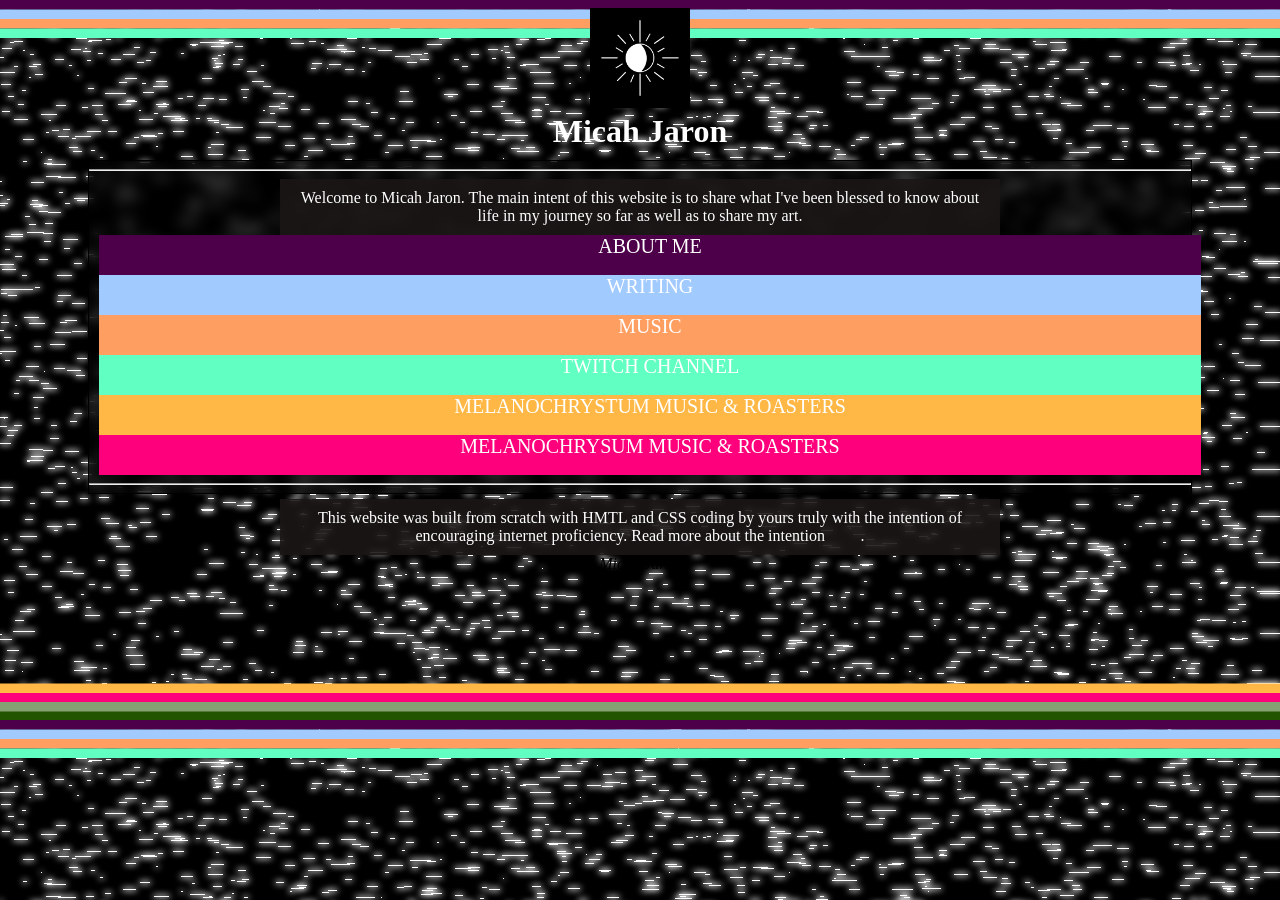
<file: index.html>
<!DOCTYPE html>
<html>
	<style>
/* LINK STYLING */
a:link {
  color: rgba(255, 0, 0, 0.0)
}

a:visited {
  color: rgba(255, 0, 0, 0.0)
}

a:hover {
  color: rgba(255, 0, 0, 0.0)
}

a:active {
  color: rgba(255, 0, 0, 0.0)
}
	</style>
<head>
<title>Micah Jaron</title>
<link rel="icon" type="image/x-icon" href="Flavicon.png">
<link rel="stylesheet" href="MicahJaron.css">
</head>
	<a href="https://micahjaron.github.io">
<div class="hcera">
<img src="Logo.png" alt="logo" width="100px" height="100px">
</div>
<div class="hcera">
<h1 id="TopOfPage" style="background-color: rbga(255, 255, 255, .5);"> Micah Jaron</h1>
</div>
	</a>


<body>


<div class="main">
<hr>
<p style="background-color:hsla(359, 10%, 10%, 0.9); color: white; padding:10px; text-align:center; margin: auto;"> 
Welcome to Micah Jaron. The main intent of this website is to share what I've been blessed to know about life in my journey so far as well as to share my art. 
</p>
	<a href="https://micahjaron.github.io/AboutMe.html">
<div class="menublock" style="background-color:#4d0049;">
<p class="menu"> ABOUT ME </p>
</div> 
	</a>
<div class="menublock" style="background-color:#a1caff;">
<p class="menu"> WRITING </p>
</div>
<div class="menublock" style="background-color:#ff9e61;">
<p class="menu"> MUSIC </p>
</div>
		<a href="https://www.twitch.tv/micahjaron">
<div class="menublock" style="background-color:#61ffc1;">
<p class="menu"> TWITCH CHANNEL </p>
</div>
		</a>
<div class="menublock" style="background-color:#ffb845;">
<p class="menu"> MELANOCHRYSTUM MUSIC & ROASTERS </p>
</div>
<div class="menublock" style="background-color:#ff007c;">
<p class="menu"> MELANOCHRYSUM MUSIC & ROASTERS </p>
</div>


<!--

- WRITING
    - How to Shop for Food
    - BOTANICAL BEVERAGE
    - Finding a Farm Job
    - Fast Recipes
    - Regenerative Coffees Reviews
    - Artist Resources (favorite websites, etc.)
    - Health Resources
    - Actual articles on sunshine, grounding, etc.
- Music
    - Human - Album
    - Archive 
        - Sounds Like Home EP
        - Etc.
- Twitch Community
- ABOUT ME
    - Internet Proficiency
- Melanochrysum Music & Roasters
- Update Log 
-->



<hr id="BottomOfPage">

</div>
<p style="background-color:hsla(359, 10%, 10%, 0.9); color: white; padding:10px; text-align:center; margin: auto;"> This website was built from scratch with HMTL and CSS coding by yours truly with the intention of encouraging internet proficiency. Read more about the intention <a href="" alt="Micah Jaron About Me"> here </a>. 

<address>
Micah Jaron
<!-- Insert business email -->
</address>
</body>

</html>
</file>
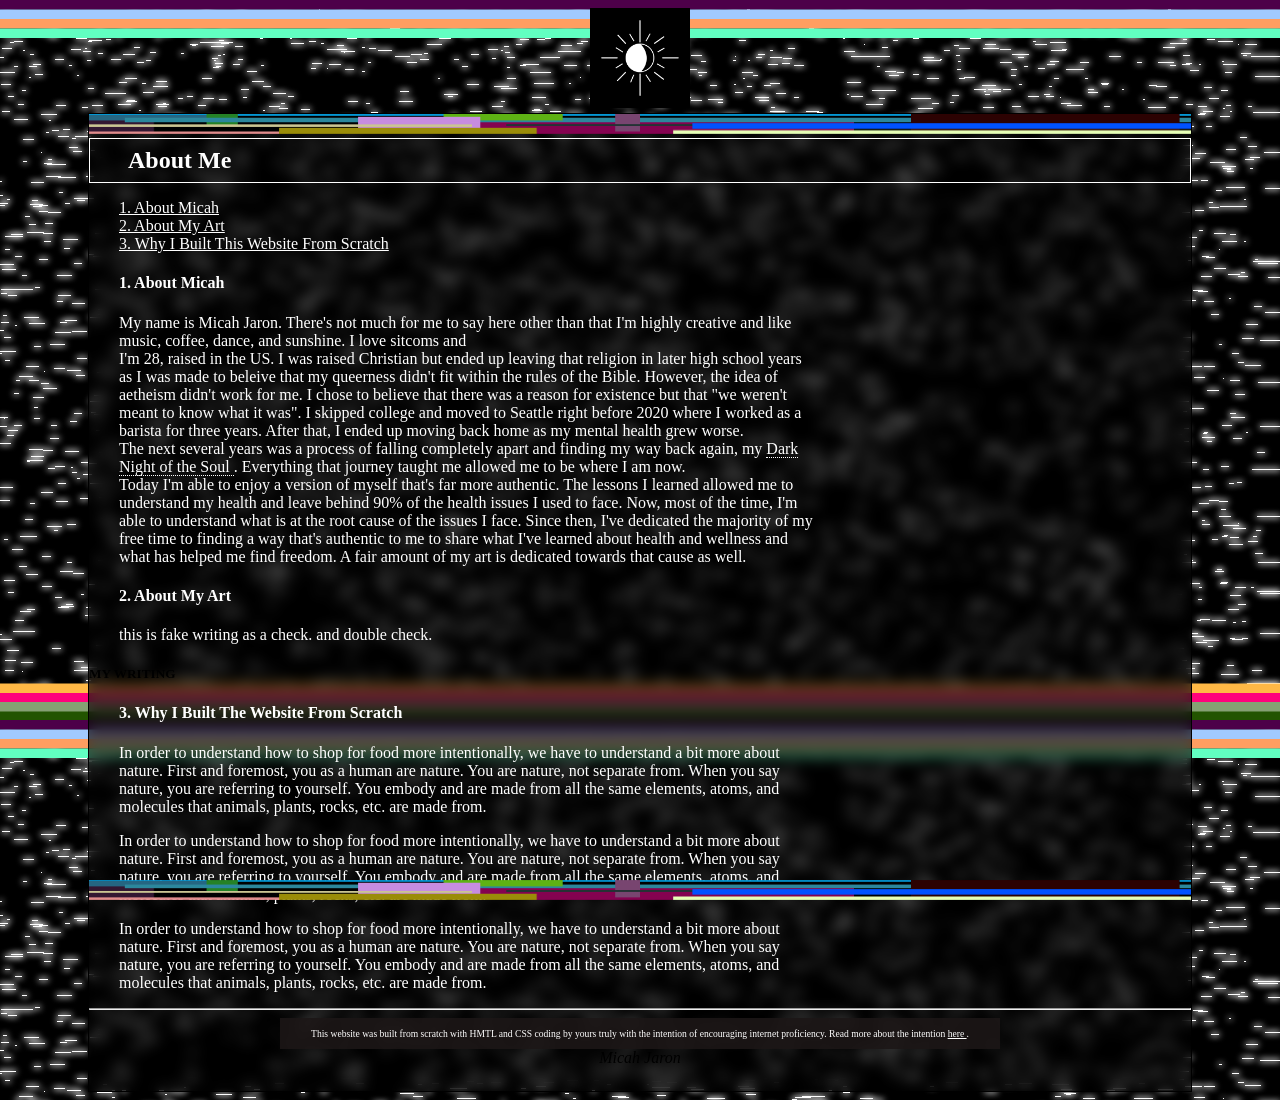
<file: AboutMe.html>
<!DOCTYPE html>
<html id="TopOfPage">
  <style>
/* Tooltip container */
.tooltip {
  border-bottom: 1px dotted white;
  cursor: pointer;
}

/* Tooltip text */
.tooltiptext {
  visibility: hidden; 
  width: 130px;
  background-color: black;
  color: #ffffff;
  text-align: center;
  padding: 5px 0;
  border-radius: 6px;
  position: absolute;
  z-index: 1; 
}

/* Show the tooltip text on hover */
.tooltip:hover .tooltiptext {
  visibility: visible;
}
    /* LINK STYLING */
a:link {
  color: white
}

a:visited {
  color: white
}

a:hover {
  color: gray
}

a:active {
  color: white
}
</style>
<head>
<title>MJ:About Me </title>
<link rel="icon" type="image/x-icon" href="Flavicon.png">
<link rel="stylesheet" href="MicahJaron.css">
</head>
  <a href="micahjaron.github.io">
<div class="hcera">
<img src="Logo.png" alt="logo" width="100px" height="100px">
</div>
  </a>
<div class="hcera">
</div>


<div class="main">
<body>
<a href="#TopOfPage">
<img class="topheader" id="myHeader" src="Background.png" alt="Click to Move Up One Chapter" width="100%" height="20px" >
</a>

<div class="titlesection">
<h2> About Me </h2>
</div>
<div>
<p> 
<a href="#AboutMicah" title="Skips to section 1. x">1. About Micah</a> <br> 
<a href="#AboutMyArt" title="Skips to section 2. x">2. About My Art </a> <br> 
<a href="#WIBMWFS" title="Skips to section 3. x">3. Why I Built This Website From Scratch </a> <br> 
</p>
</div>

<h4 id="AboutMicah">1. About Micah</h4>

<p>
My name is Micah Jaron. There's not much for me to say here other than that I'm highly creative and like music, coffee, dance, and sunshine. I love sitcoms and  <br>
I'm 28, raised in the US. I was raised Christian but ended up leaving that religion in later high school years as I was made to beleive that my queerness didn't fit within the rules of the Bible. However, the idea of aetheism didn't work for me. I chose to believe that there was a reason for existence but that "we weren't meant to know what it was". I skipped college and moved to Seattle right before 2020 where I worked as a barista for three years. After that, I ended up moving back home as my mental health grew worse. <br>
The next several years was a process of falling completely apart and finding my way back again, my <span class="tooltip">Dark Night of the Soul <span class="tooltiptext">
A long standing term. As viewed from the work of Carl Jung, a phase of one's life often characterized by deep suffering where one explores their inner self and "shadows".
</span> </span>. Everything that journey taught me allowed me to be where I am now. <br>
Today I'm able to enjoy a version of myself that's far more authentic. The lessons I learned allowed me to understand my health and leave behind 90% of the health issues I used to face. Now, most of the time, I'm able to understand what is at the root cause of the issues I face. Since then, I've dedicated the majority of my free time to finding a way that's authentic to me to share what I've learned about health and wellness and what has helped me find freedom. A fair amount of my art is dedicated towards that cause as well. 
</p>

<h4 id="AboutMyArt">2. About My Art</h4>
<p>
  this is fake writing as a check. and double check.
</p>
<p> 
<h5> MY WRITING</h5>
</p>

<h4 id="WIBMWFS">3. Why I Built The Website From Scratch</h4>
<p> In order to understand how to shop for food more intentionally, we have to understand a bit more about nature. First and foremost, you as a human are nature. You are nature, not separate from. When you say nature, you are referring to yourself. You embody and are made from all the same elements, atoms, and molecules that animals, plants, rocks, etc. are made from. </p>
<p> In order to understand how to shop for food more intentionally, we have to understand a bit more about nature. First and foremost, you as a human are nature. You are nature, not separate from. When you say nature, you are referring to yourself. You embody and are made from all the same elements, atoms, and molecules that animals, plants, rocks, etc. are made from. </p>
<p> In order to understand how to shop for food more intentionally, we have to understand a bit more about nature. First and foremost, you as a human are nature. You are nature, not separate from. When you say nature, you are referring to yourself. You embody and are made from all the same elements, atoms, and molecules that animals, plants, rocks, etc. are made from. </p>

<hr id="BottomOfPage">
<p id="ending" style="background-color:hsla(359, 10%, 10%, 0.9); color: white; padding:10px; text-align:center; margin: auto;"> This website was built from scratch with HMTL and CSS coding by yours truly with the intention of encouraging internet proficiency. Read more about the intention <a href="" alt="Micah Jaron About Me"> here </a>. 

<address>
Micah Jaron
<!-- Insert business email -->
</address>
<a href="#BottomOfPage">
<img class="bottomheader" id="bottomheader" src="Background.png" alt="Click to Move Down a Chapter" width="100%" height="20px">
</a>
</div>

</body>

</html>
</file>
<file: MicahJaron.css>
body {
  background-image: url("Colorful 2.png");
  background-repeat: round repeat-x;
  background-attachment: scroll;
  font-family: 'Times New Roman', serif;
  font-weight: 200;
  letter-spacing: .5;
}

.topheader {
  position: sticky;
margin: 0px;
  top: 0;
  color: #f1f1f1;
}

.bottomheader {
  position: sticky;
  bottom: 0;
  color: #f1f1f1;
}

.titlesection {
border-style:solid; 
border-color:white; 
border-width: 1px; 
padding: 8px;
}

p { 
padding-left:30px; 
padding-right:30px; 
max-width: 700px;
text-align: left;
color:white;
}

h1 {
color: white;
margin: 5px;
text-align: center;
}
h2 {
padding-left:30px; 
padding-right:30px; 
text-align: left;
margin: 0px;
color: white;
}
h3 {
padding-left:30px; 
padding-right:30px; 
text-align: left;
margin: 0px;
color: white;
}
h4 {
padding-left:30px; 
padding-right:30px; 
color: white;
}
.hcera {
display: flex;
  justify-content: center;
  align-items: initial;
}
.main {
background-color:rgba(1,1,1, .6); 
border:1px solid black; 
margin-top: 5px;
margin-bottom: 5px;
margin-left: 80px;
margin-right: 80px;
-webkit-backdrop-filter: blur(7px);
backdrop-filter: blur(7px);
}
.collapsible {
  background-color: rgba(255, 255, 255, .30);
  color: #000000;
  cursor: pointer;
  padding: 8px;
  width: 350px;
  border: none;
  text-align: center;
  outline: none;
  font-size: 15px;
  margin: auto;
}
.content {
  padding: 0 18px;
  display: none;
  overflow: hidden;
  background-color: rgba(255, 255, 255, .1);
}
.collapsible:after {
  content: '\02795'; 
  font-size: 13px;
  color: white;
  float: right;
  margin-left: 5px;
}
.active:after {
  content: "\2796"; 
}
.active, .collapsible:hover {
  background-color: rgba(255, 255, 255, .05);
}
hr {
color: #ffffff;
}

address {
margin: auto; text-align: center;
}


.menublock {
margin-left: 10px;
margin-right: 10px;
width: 100%;
height: 40px;
}

.navigationbar {
display: flex;
margin-left: 80px;
margin-right: 80px;
}
.navigationbuttons {
width: 100%;
height: 20px;
}

.menu {
text-align: center;
font-size: 20px;
margin: auto;
}

#ending {
font-size: 60%;
}
</file>
